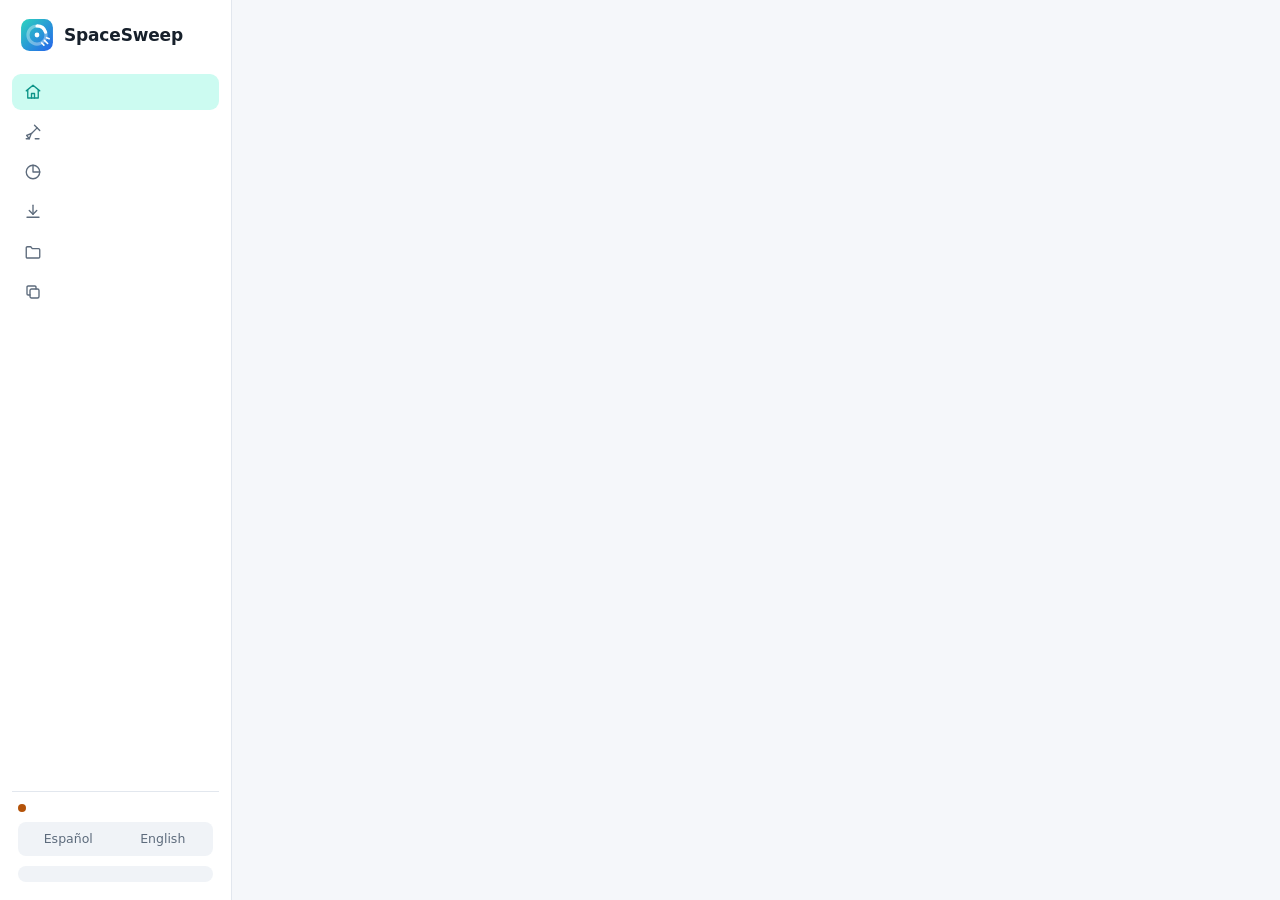
<file: ui/index.html>
<!doctype html>
<html lang="es">
<head>
  <meta charset="utf-8">
  <meta name="viewport" content="width=device-width, initial-scale=1">
  <meta name="ss-token" content="__SS_TOKEN__">
  <title>SpaceSweep</title>
  <link rel="icon" href="logo.svg" type="image/svg+xml">
  <link rel="stylesheet" href="app.css">
</head>
<body>
<svg style="display:none" xmlns="http://www.w3.org/2000/svg">
  <symbol id="i-home" viewBox="0 0 24 24"><path d="M3 10.5 12 3l9 7.5"/><path d="M5 9.5V20h14V9.5"/><path d="M10 20v-6h4v6"/></symbol>
  <symbol id="i-sweep" viewBox="0 0 24 24"><path d="M14 3l7 7"/><path d="M17.5 6.5 10 14"/><path d="M10 14l-6.5 2.5L7 21l2.5-6.5"/><path d="M3 21h4"/><path d="M15 21h5"/></symbol>
  <symbol id="i-pie" viewBox="0 0 24 24"><path d="M21 12A9 9 0 1 1 12 3"/><path d="M12 3a9 9 0 0 1 9 9h-9z"/></symbol>
  <symbol id="i-download" viewBox="0 0 24 24"><path d="M12 3v12"/><path d="m7 10 5 5 5-5"/><path d="M4 19h16"/></symbol>
  <symbol id="i-folder" viewBox="0 0 24 24"><path d="M3 6.5A1.5 1.5 0 0 1 4.5 5H9l2 2.5h8.5A1.5 1.5 0 0 1 21 9v9.5a1.5 1.5 0 0 1-1.5 1.5h-15A1.5 1.5 0 0 1 3 18.5z"/></symbol>
  <symbol id="i-file" viewBox="0 0 24 24"><path d="M14 3H6.5A1.5 1.5 0 0 0 5 4.5v15A1.5 1.5 0 0 0 6.5 21h11a1.5 1.5 0 0 0 1.5-1.5V8z"/><path d="M14 3v5h5"/></symbol>
  <symbol id="i-copy" viewBox="0 0 24 24"><rect x="8" y="8" width="12" height="12" rx="2"/><path d="M16 8V5.5A1.5 1.5 0 0 0 14.5 4h-9A1.5 1.5 0 0 0 4 5.5v9A1.5 1.5 0 0 0 5.5 16H8"/></symbol>
  <symbol id="i-trash" viewBox="0 0 24 24"><path d="M4 7h16"/><path d="M10 11v6M14 11v6"/><path d="M6 7l1 13h10l1-13"/><path d="M9 7V4h6v3"/></symbol>
  <symbol id="i-open" viewBox="0 0 24 24"><path d="M14 4h6v6"/><path d="M20 4l-9 9"/><path d="M18 14v5a1 1 0 0 1-1 1H5a1 1 0 0 1-1-1V7a1 1 0 0 1 1-1h5"/></symbol>
  <symbol id="i-shield" viewBox="0 0 24 24"><path d="M12 3 4.5 6v6c0 4.5 3.2 7.8 7.5 9 4.3-1.2 7.5-4.5 7.5-9V6z"/><path d="m9 12 2 2 4-4"/></symbol>
  <symbol id="i-alert" viewBox="0 0 24 24"><path d="M12 4 2.5 20h19z"/><path d="M12 10v4.5"/><path d="M12 17.5h.01"/></symbol>
  <symbol id="i-infoc" viewBox="0 0 24 24"><circle cx="12" cy="12" r="9"/><path d="M12 11v6"/><path d="M12 7.5h.01"/></symbol>
  <symbol id="i-check" viewBox="0 0 24 24"><path d="m5 12.5 4.5 4.5L19 7"/></symbol>
  <symbol id="i-chip" viewBox="0 0 24 24"><rect x="6" y="6" width="12" height="12" rx="2"/><path d="M9 2.5V6M15 2.5V6M9 18v3.5M15 18v3.5M2.5 9H6M2.5 15H6M18 9h3.5M18 15h3.5"/></symbol>
  <symbol id="i-refresh" viewBox="0 0 24 24"><path d="M20 11a8 8 0 0 0-14.5-4.5L4 8"/><path d="M4 3.5V8h4.5"/><path d="M4 13a8 8 0 0 0 14.5 4.5L20 16"/><path d="M20 20.5V16h-4.5"/></symbol>
  <symbol id="i-bug" viewBox="0 0 24 24"><rect x="7" y="8" width="10" height="12" rx="5"/><path d="M9.5 8V6.5a2.5 2.5 0 0 1 5 0V8M3 13h4M17 13h4M4 7l3.5 2.5M20 7l-3.5 2.5M4 19l3.5-2M20 19l-3.5-2"/></symbol>
  <symbol id="i-image" viewBox="0 0 24 24"><rect x="3" y="4.5" width="18" height="15" rx="2"/><circle cx="9" cy="10" r="1.8"/><path d="m21 16-5-5L6 19.5"/></symbol>
  <symbol id="i-globe" viewBox="0 0 24 24"><circle cx="12" cy="12" r="9"/><path d="M3 12h18M12 3c2.5 2.5 3.8 5.5 3.8 9s-1.3 6.5-3.8 9c-2.5-2.5-3.8-5.5-3.8-9S9.5 5.5 12 3z"/></symbol>
  <symbol id="i-app" viewBox="0 0 24 24"><rect x="3.5" y="3.5" width="7" height="7" rx="1.5"/><rect x="13.5" y="3.5" width="7" height="7" rx="1.5"/><rect x="3.5" y="13.5" width="7" height="7" rx="1.5"/><rect x="13.5" y="13.5" width="7" height="7" rx="1.5"/></symbol>
  <symbol id="i-code" viewBox="0 0 24 24"><path d="m8 7-5 5 5 5M16 7l5 5-5 5M13.5 4.5l-3 15"/></symbol>
  <symbol id="i-game" viewBox="0 0 24 24"><path d="M7 8h10a4 4 0 0 1 4 4v3.5a2.5 2.5 0 0 1-4.5 1.5L15 15H9l-1.5 2a2.5 2.5 0 0 1-4.5-1.5V12a4 4 0 0 1 4-4z"/><path d="M8 11v3M6.5 12.5h3M15.5 12h.01M17.5 13.5h.01"/></symbol>
  <symbol id="i-phone" viewBox="0 0 24 24"><rect x="6.5" y="2.5" width="11" height="19" rx="2.5"/><path d="M11 18h2"/></symbol>
  <symbol id="i-music" viewBox="0 0 24 24"><path d="M9 18V5l11-2v13"/><circle cx="6.5" cy="18" r="2.5"/><circle cx="17.5" cy="16" r="2.5"/></symbol>
  <symbol id="i-disk" viewBox="0 0 24 24"><rect x="3" y="6" width="18" height="12" rx="2.5"/><path d="M7 14h.01M11 14h6"/></symbol>
  <symbol id="i-brain" viewBox="0 0 24 24"><path d="M12 3l1.8 4.7L18.5 9.5l-4.7 1.8L12 16l-1.8-4.7L5.5 9.5l4.7-1.8z"/><path d="M18.5 15.5l.9 2.1 2.1.9-2.1.9-.9 2.1-.9-2.1-2.1-.9 2.1-.9z"/></symbol>
  <symbol id="i-windows" viewBox="0 0 24 24"><path d="M3.5 5.5 10.5 4.5v7h-7zM13 4.2l7.5-1.2v8.5H13zM3.5 13h7v7l-7-1zM13 13h7.5v8l-7.5-1.2z"/></symbol>
  <symbol id="i-memory" viewBox="0 0 24 24"><rect x="2.5" y="7" width="19" height="10" rx="1.5"/><path d="M6.5 10v4M10 10v4M14 10v4M17.5 10v4M5 17v2.5M19 17v2.5"/></symbol>
  <symbol id="i-history" viewBox="0 0 24 24"><path d="M3.5 12a8.5 8.5 0 1 0 2.5-6L3.5 8.5"/><path d="M3.5 4v4.5H8"/><path d="M12 7.5V12l3 2"/></symbol>
  <symbol id="i-moon" viewBox="0 0 24 24"><path d="M20 14.5A8 8 0 0 1 9.5 4a8 8 0 1 0 10.5 10.5z"/></symbol>
  <symbol id="i-package" viewBox="0 0 24 24"><path d="M12 2.5 20.5 7v10L12 21.5 3.5 17V7z"/><path d="M3.5 7 12 11.5 20.5 7M12 11.5v10M7.8 4.8l8.5 4.5"/></symbol>
  <symbol id="i-clock" viewBox="0 0 24 24"><circle cx="12" cy="12" r="9"/><path d="M12 7v5l3.5 2"/></symbol>
  <symbol id="i-undo" viewBox="0 0 24 24"><path d="M9 14 4 9l5-5"/><path d="M4 9h10.5a5.5 5.5 0 0 1 0 11H11"/></symbol>
  <symbol id="i-calendar" viewBox="0 0 24 24"><rect x="3.5" y="5" width="17" height="15.5" rx="2"/><path d="M3.5 10h17M8 3v4M16 3v4"/></symbol>
  <symbol id="i-plus" viewBox="0 0 24 24"><path d="M12 5v14M5 12h14"/></symbol>
  <symbol id="i-x" viewBox="0 0 24 24"><path d="M6 6l12 12M18 6 6 18"/></symbol>
  <symbol id="i-chevron" viewBox="0 0 24 24"><path d="m9 6 6 6-6 6"/></symbol>
</svg>

<div class="app">
  <aside class="side">
    <div class="brand"><img src="logo.svg" alt=""><div><b>SpaceSweep</b><small id="version"></small></div></div>
    <button class="nav active" data-page="home"><svg class="ic"><use href="#i-home"/></svg><span data-t="nav.home"></span></button>
    <button class="nav" data-page="cleanup"><svg class="ic"><use href="#i-sweep"/></svg><span data-t="nav.cleanup"></span></button>
    <button class="nav" data-page="explorer"><svg class="ic"><use href="#i-pie"/></svg><span data-t="nav.explorer"></span></button>
    <button class="nav" data-page="downloads"><svg class="ic"><use href="#i-download"/></svg><span data-t="nav.downloads"></span></button>
    <button class="nav" data-page="folders"><svg class="ic"><use href="#i-folder"/></svg><span data-t="nav.folders"></span></button>
    <button class="nav" data-page="duplicates"><svg class="ic"><use href="#i-copy"/></svg><span data-t="nav.duplicates"></span></button>
    <div class="side-foot">
      <div class="admin-pill" id="adminPill"><span class="dot"></span><span id="adminText"></span></div>
      <button class="btn sm hidden" id="btnAdmin"><svg class="ic"><use href="#i-shield"/></svg><span data-t="admin.relaunch"></span></button>
      <div class="seg" id="langSeg"><button data-lang="es">Español</button><button data-lang="en">English</button></div>
      <div class="seg" id="themeSeg"><button data-theme="system" data-t="theme.system"></button><button data-theme="light" data-t="theme.light"></button><button data-theme="dark" data-t="theme.dark"></button></div>
    </div>
  </aside>

  <main class="main">
    <section class="page active" id="page-home"></section>
    <section class="page" id="page-cleanup"></section>
    <section class="page" id="page-explorer"></section>
    <section class="page" id="page-downloads"></section>
    <section class="page" id="page-folders"></section>
    <section class="page" id="page-duplicates"></section>
  </main>
</div>
<div class="toasts" id="toasts"></div>
<script src="i18n.js"></script>
<script src="app.js"></script>
</body>
</html>
</file>
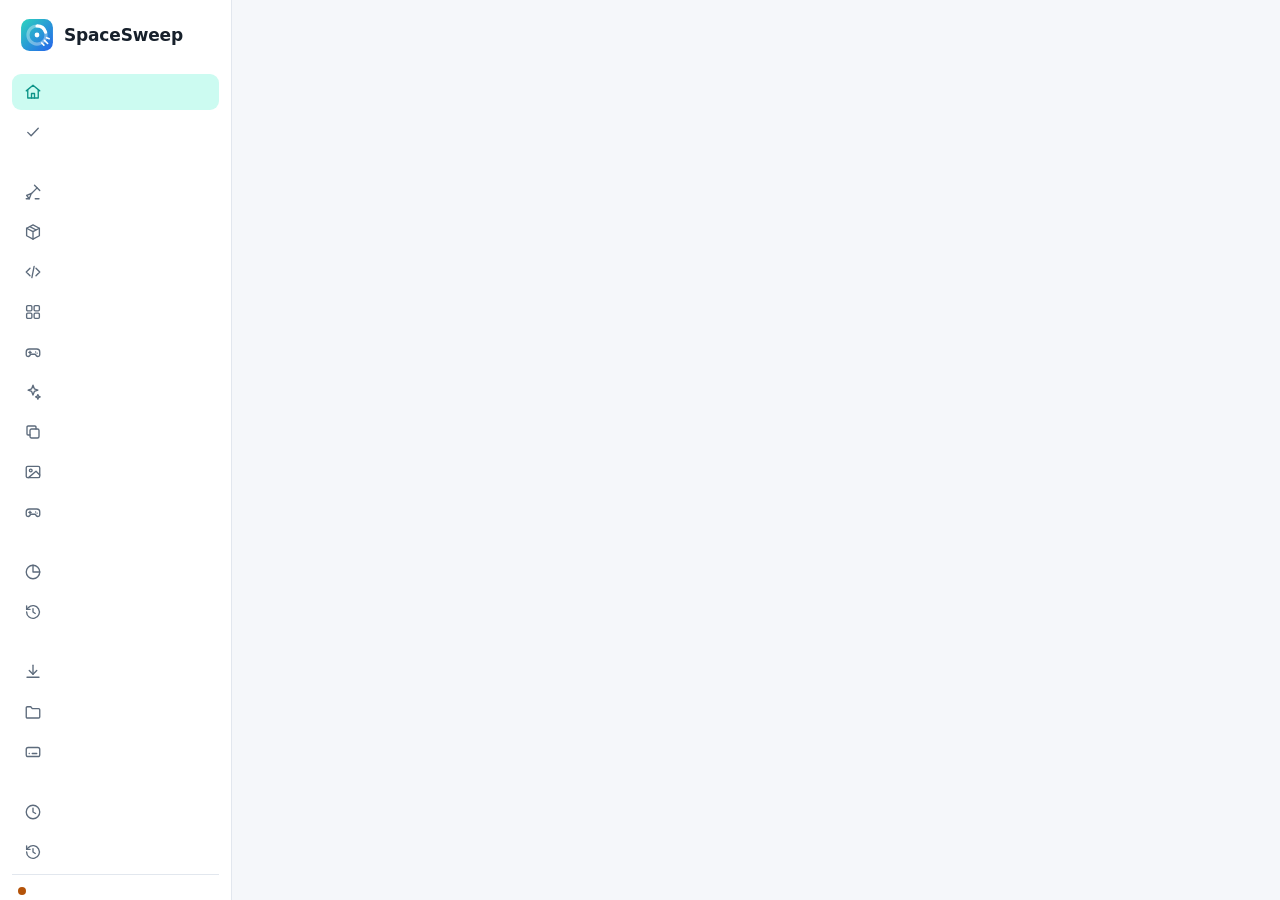
<file: spacesweep/ui/index.html>
<!doctype html>
<html lang="es">
<head>
  <meta charset="utf-8">
  <meta name="viewport" content="width=device-width, initial-scale=1">
  <meta name="ss-token" content="__SS_TOKEN__">
  <title>SpaceSweep</title>
  <link rel="icon" href="logo.svg" type="image/svg+xml">
  <link rel="stylesheet" href="app.css">
</head>
<body>
<svg style="display:none" xmlns="http://www.w3.org/2000/svg">
  <symbol id="i-home" viewBox="0 0 24 24"><path d="M3 10.5 12 3l9 7.5"/><path d="M5 9.5V20h14V9.5"/><path d="M10 20v-6h4v6"/></symbol>
  <symbol id="i-sweep" viewBox="0 0 24 24"><path d="M14 3l7 7"/><path d="M17.5 6.5 10 14"/><path d="M10 14l-6.5 2.5L7 21l2.5-6.5"/><path d="M3 21h4"/><path d="M15 21h5"/></symbol>
  <symbol id="i-pie" viewBox="0 0 24 24"><path d="M21 12A9 9 0 1 1 12 3"/><path d="M12 3a9 9 0 0 1 9 9h-9z"/></symbol>
  <symbol id="i-download" viewBox="0 0 24 24"><path d="M12 3v12"/><path d="m7 10 5 5 5-5"/><path d="M4 19h16"/></symbol>
  <symbol id="i-folder" viewBox="0 0 24 24"><path d="M3 6.5A1.5 1.5 0 0 1 4.5 5H9l2 2.5h8.5A1.5 1.5 0 0 1 21 9v9.5a1.5 1.5 0 0 1-1.5 1.5h-15A1.5 1.5 0 0 1 3 18.5z"/></symbol>
  <symbol id="i-file" viewBox="0 0 24 24"><path d="M14 3H6.5A1.5 1.5 0 0 0 5 4.5v15A1.5 1.5 0 0 0 6.5 21h11a1.5 1.5 0 0 0 1.5-1.5V8z"/><path d="M14 3v5h5"/></symbol>
  <symbol id="i-copy" viewBox="0 0 24 24"><rect x="8" y="8" width="12" height="12" rx="2"/><path d="M16 8V5.5A1.5 1.5 0 0 0 14.5 4h-9A1.5 1.5 0 0 0 4 5.5v9A1.5 1.5 0 0 0 5.5 16H8"/></symbol>
  <symbol id="i-trash" viewBox="0 0 24 24"><path d="M4 7h16"/><path d="M10 11v6M14 11v6"/><path d="M6 7l1 13h10l1-13"/><path d="M9 7V4h6v3"/></symbol>
  <symbol id="i-open" viewBox="0 0 24 24"><path d="M14 4h6v6"/><path d="M20 4l-9 9"/><path d="M18 14v5a1 1 0 0 1-1 1H5a1 1 0 0 1-1-1V7a1 1 0 0 1 1-1h5"/></symbol>
  <symbol id="i-shield" viewBox="0 0 24 24"><path d="M12 3 4.5 6v6c0 4.5 3.2 7.8 7.5 9 4.3-1.2 7.5-4.5 7.5-9V6z"/><path d="m9 12 2 2 4-4"/></symbol>
  <symbol id="i-alert" viewBox="0 0 24 24"><path d="M12 4 2.5 20h19z"/><path d="M12 10v4.5"/><path d="M12 17.5h.01"/></symbol>
  <symbol id="i-infoc" viewBox="0 0 24 24"><circle cx="12" cy="12" r="9"/><path d="M12 11v6"/><path d="M12 7.5h.01"/></symbol>
  <symbol id="i-check" viewBox="0 0 24 24"><path d="m5 12.5 4.5 4.5L19 7"/></symbol>
  <symbol id="i-chip" viewBox="0 0 24 24"><rect x="6" y="6" width="12" height="12" rx="2"/><path d="M9 2.5V6M15 2.5V6M9 18v3.5M15 18v3.5M2.5 9H6M2.5 15H6M18 9h3.5M18 15h3.5"/></symbol>
  <symbol id="i-refresh" viewBox="0 0 24 24"><path d="M20 11a8 8 0 0 0-14.5-4.5L4 8"/><path d="M4 3.5V8h4.5"/><path d="M4 13a8 8 0 0 0 14.5 4.5L20 16"/><path d="M20 20.5V16h-4.5"/></symbol>
  <symbol id="i-bug" viewBox="0 0 24 24"><rect x="7" y="8" width="10" height="12" rx="5"/><path d="M9.5 8V6.5a2.5 2.5 0 0 1 5 0V8M3 13h4M17 13h4M4 7l3.5 2.5M20 7l-3.5 2.5M4 19l3.5-2M20 19l-3.5-2"/></symbol>
  <symbol id="i-image" viewBox="0 0 24 24"><rect x="3" y="4.5" width="18" height="15" rx="2"/><circle cx="9" cy="10" r="1.8"/><path d="m21 16-5-5L6 19.5"/></symbol>
  <symbol id="i-globe" viewBox="0 0 24 24"><circle cx="12" cy="12" r="9"/><path d="M3 12h18M12 3c2.5 2.5 3.8 5.5 3.8 9s-1.3 6.5-3.8 9c-2.5-2.5-3.8-5.5-3.8-9S9.5 5.5 12 3z"/></symbol>
  <symbol id="i-app" viewBox="0 0 24 24"><rect x="3.5" y="3.5" width="7" height="7" rx="1.5"/><rect x="13.5" y="3.5" width="7" height="7" rx="1.5"/><rect x="3.5" y="13.5" width="7" height="7" rx="1.5"/><rect x="13.5" y="13.5" width="7" height="7" rx="1.5"/></symbol>
  <symbol id="i-code" viewBox="0 0 24 24"><path d="m8 7-5 5 5 5M16 7l5 5-5 5M13.5 4.5l-3 15"/></symbol>
  <symbol id="i-game" viewBox="0 0 24 24"><path d="M7 8h10a4 4 0 0 1 4 4v3.5a2.5 2.5 0 0 1-4.5 1.5L15 15H9l-1.5 2a2.5 2.5 0 0 1-4.5-1.5V12a4 4 0 0 1 4-4z"/><path d="M8 11v3M6.5 12.5h3M15.5 12h.01M17.5 13.5h.01"/></symbol>
  <symbol id="i-phone" viewBox="0 0 24 24"><rect x="6.5" y="2.5" width="11" height="19" rx="2.5"/><path d="M11 18h2"/></symbol>
  <symbol id="i-music" viewBox="0 0 24 24"><path d="M9 18V5l11-2v13"/><circle cx="6.5" cy="18" r="2.5"/><circle cx="17.5" cy="16" r="2.5"/></symbol>
  <symbol id="i-disk" viewBox="0 0 24 24"><rect x="3" y="6" width="18" height="12" rx="2.5"/><path d="M7 14h.01M11 14h6"/></symbol>
  <symbol id="i-brain" viewBox="0 0 24 24"><path d="M12 3l1.8 4.7L18.5 9.5l-4.7 1.8L12 16l-1.8-4.7L5.5 9.5l4.7-1.8z"/><path d="M18.5 15.5l.9 2.1 2.1.9-2.1.9-.9 2.1-.9-2.1-2.1-.9 2.1-.9z"/></symbol>
  <symbol id="i-windows" viewBox="0 0 24 24"><path d="M3.5 5.5 10.5 4.5v7h-7zM13 4.2l7.5-1.2v8.5H13zM3.5 13h7v7l-7-1zM13 13h7.5v8l-7.5-1.2z"/></symbol>
  <symbol id="i-memory" viewBox="0 0 24 24"><rect x="2.5" y="7" width="19" height="10" rx="1.5"/><path d="M6.5 10v4M10 10v4M14 10v4M17.5 10v4M5 17v2.5M19 17v2.5"/></symbol>
  <symbol id="i-history" viewBox="0 0 24 24"><path d="M3.5 12a8.5 8.5 0 1 0 2.5-6L3.5 8.5"/><path d="M3.5 4v4.5H8"/><path d="M12 7.5V12l3 2"/></symbol>
  <symbol id="i-moon" viewBox="0 0 24 24"><path d="M20 14.5A8 8 0 0 1 9.5 4a8 8 0 1 0 10.5 10.5z"/></symbol>
  <symbol id="i-package" viewBox="0 0 24 24"><path d="M12 2.5 20.5 7v10L12 21.5 3.5 17V7z"/><path d="M3.5 7 12 11.5 20.5 7M12 11.5v10M7.8 4.8l8.5 4.5"/></symbol>
  <symbol id="i-clock" viewBox="0 0 24 24"><circle cx="12" cy="12" r="9"/><path d="M12 7v5l3.5 2"/></symbol>
  <symbol id="i-undo" viewBox="0 0 24 24"><path d="M9 14 4 9l5-5"/><path d="M4 9h10.5a5.5 5.5 0 0 1 0 11H11"/></symbol>
  <symbol id="i-calendar" viewBox="0 0 24 24"><rect x="3.5" y="5" width="17" height="15.5" rx="2"/><path d="M3.5 10h17M8 3v4M16 3v4"/></symbol>
  <symbol id="i-plus" viewBox="0 0 24 24"><path d="M12 5v14M5 12h14"/></symbol>
  <symbol id="i-x" viewBox="0 0 24 24"><path d="M6 6l12 12M18 6 6 18"/></symbol>
  <symbol id="i-chevron" viewBox="0 0 24 24"><path d="m9 6 6 6-6 6"/></symbol>
</svg>

<div class="app">
  <aside class="side">
    <div class="brand"><img src="logo.svg" alt=""><div><b>SpaceSweep</b><small id="version"></small></div></div>
    <button class="nav active" data-page="home"><svg class="ic"><use href="#i-home"/></svg><span data-t="nav.home"></span></button>
    <button class="nav" data-page="plan"><svg class="ic"><use href="#i-check"/></svg><span data-t="plan.nav"></span></button>
    <div class="nav-group" data-t="nav.g_free"></div>
    <button class="nav" data-page="cleanup"><svg class="ic"><use href="#i-sweep"/></svg><span data-t="nav.cleanup"></span></button>
    <button class="nav" data-page="compress"><svg class="ic"><use href="#i-package"/></svg><span data-t="cmp.nav"></span></button>
    <button class="nav" data-page="projects"><svg class="ic"><use href="#i-code"/></svg><span data-t="proj.nav"></span></button>
    <button class="nav" data-page="programs"><svg class="ic"><use href="#i-app"/></svg><span data-t="prog.nav"></span></button>
    <button class="nav" data-page="games"><svg class="ic"><use href="#i-game"/></svg><span data-t="games.nav"></span></button>
    <button class="nav" data-page="devtools"><svg class="ic"><use href="#i-brain"/></svg><span data-t="dev.nav"></span></button>
    <button class="nav" data-page="duplicates"><svg class="ic"><use href="#i-copy"/></svg><span data-t="nav.duplicates"></span></button>
    <button class="nav" data-page="photos"><svg class="ic"><use href="#i-image"/></svg><span data-t="ph.nav"></span></button>
    <button class="nav" data-page="recordings"><svg class="ic"><use href="#i-game"/></svg><span data-t="rec.nav"></span></button>
    <div class="nav-group" data-t="nav.g_understand"></div>
    <button class="nav" data-page="explorer"><svg class="ic"><use href="#i-pie"/></svg><span data-t="nav.explorer"></span></button>
    <button class="nav" data-page="history"><svg class="ic"><use href="#i-history"/></svg><span data-t="hist.nav"></span></button>
    <div class="nav-group" data-t="nav.g_organize"></div>
    <button class="nav" data-page="downloads"><svg class="ic"><use href="#i-download"/></svg><span data-t="nav.downloads"></span></button>
    <button class="nav" data-page="folders"><svg class="ic"><use href="#i-folder"/></svg><span data-t="nav.folders"></span></button>
    <button class="nav" data-page="move"><svg class="ic"><use href="#i-disk"/></svg><span data-t="mv.nav"></span></button>
    <div class="nav-group" data-t="nav.g_keep"></div>
    <button class="nav" data-page="auto"><svg class="ic"><use href="#i-clock"/></svg><span data-t="auto.nav"></span></button>
    <button class="nav" data-page="news"><svg class="ic"><use href="#i-history"/></svg><span data-t="news.nav"></span></button>
    <div class="side-foot">
      <div class="admin-pill" id="adminPill"><span class="dot"></span><span id="adminText"></span></div>
      <button class="btn sm hidden" id="btnAdmin"><svg class="ic"><use href="#i-shield"/></svg><span data-t="admin.relaunch"></span></button>
      <div class="seg" id="langSeg"><button data-lang="es">Español</button><button data-lang="en">English</button></div>
      <div class="seg" id="themeSeg"><button data-theme="system" data-t="theme.system"></button><button data-theme="light" data-t="theme.light"></button><button data-theme="dark" data-t="theme.dark"></button></div>
    </div>
  </aside>

  <main class="main">
    <section class="page active" id="page-home"></section>
    <section class="page" id="page-cleanup"></section>
    <section class="page" id="page-explorer"></section>
    <section class="page" id="page-downloads"></section>
    <section class="page" id="page-folders"></section>
    <section class="page" id="page-duplicates"></section>
    <section class="page" id="page-history"></section>
    <section class="page" id="page-projects"></section>
    <section class="page" id="page-auto"></section>
    <section class="page" id="page-programs"></section>
    <section class="page" id="page-games"></section>
    <section class="page" id="page-devtools"></section>
    <section class="page" id="page-move"></section>
    <section class="page" id="page-photos"></section>
    <section class="page" id="page-plan"></section>
    <section class="page" id="page-compress"></section>
    <section class="page" id="page-news"></section>
    <section class="page" id="page-recordings"></section>
  </main>
</div>
<div class="toasts" id="toasts"></div>
<script src="i18n.js"></script>
<script src="app.js"></script>
<script src="pages/history.js"></script>
<script src="pages/projects.js"></script>
<script src="pages/auto.js"></script>
<script src="pages/programs.js"></script>
<script src="pages/games.js"></script>
<script src="pages/devtools.js"></script>
<script src="pages/move.js"></script>
<script src="pages/photos.js"></script>
<script src="pages/plan.js"></script>
<script src="pages/compress.js"></script>
<script src="pages/news.js"></script>
<script src="pages/recordings.js"></script>
<script src="pages/integrations.js"></script>
<script src="pages/report.js"></script>
</body>
</html>
</file>
<file: ui/app.css>
:root {
  --bg: #f5f7fa;
  --panel: #ffffff;
  --panel-2: #f0f3f7;
  --line: #e2e7ee;
  --text: #17202b;
  --muted: #5d6b7c;
  --accent: #0d9488;
  --accent-2: #2563eb;
  --accent-soft: #ccfbf1;
  --safe: #15803d;
  --safe-soft: #dcfce7;
  --warn: #b45309;
  --warn-soft: #fef3c7;
  --danger: #c2410c;
  --danger-soft: #ffedd5;
  --info: #1d4ed8;
  --info-soft: #dbeafe;
  --never: #b91c1c;
  --never-soft: #fee2e2;
  --bar: #e6ebf1;
  --shadow: 0 1px 2px rgba(16, 24, 40, .05), 0 4px 16px rgba(16, 24, 40, .06);
  --radius: 12px;
  color-scheme: light;
}

@media (prefers-color-scheme: dark) {
  :root:not([data-theme="light"]) {
    --bg: #0f1115; --panel: #171a21; --panel-2: #1d212a; --line: #2a303b; --text: #e7ebf1; --muted: #98a3b3;
    --accent: #2dd4bf; --accent-2: #60a5fa; --accent-soft: #11332f; --safe: #4ade80; --safe-soft: #12301d;
    --warn: #fbbf24; --warn-soft: #3a2c0c; --danger: #fb923c; --danger-soft: #3b220f; --info: #93c5fd; --info-soft: #172a4a;
    --never: #f87171; --never-soft: #3a1515; --bar: #262c37; --shadow: 0 1px 2px rgba(0,0,0,.3), 0 6px 20px rgba(0,0,0,.25);
    color-scheme: dark;
  }
}
:root[data-theme="dark"] {
  --bg: #0f1115; --panel: #171a21; --panel-2: #1d212a; --line: #2a303b; --text: #e7ebf1; --muted: #98a3b3;
  --accent: #2dd4bf; --accent-2: #60a5fa; --accent-soft: #11332f; --safe: #4ade80; --safe-soft: #12301d;
  --warn: #fbbf24; --warn-soft: #3a2c0c; --danger: #fb923c; --danger-soft: #3b220f; --info: #93c5fd; --info-soft: #172a4a;
  --never: #f87171; --never-soft: #3a1515; --bar: #262c37; --shadow: 0 1px 2px rgba(0,0,0,.3), 0 6px 20px rgba(0,0,0,.25);
  color-scheme: dark;
}

* { box-sizing: border-box; }
html, body { height: 100%; }
body {
  margin: 0; background: var(--bg); color: var(--text);
  font: 14px/1.45 "Segoe UI Variable Text", "Segoe UI", system-ui, -apple-system, sans-serif;
  -webkit-font-smoothing: antialiased;
}
button, input, select { font: inherit; color: inherit; }
a { color: var(--accent); }
code { font-family: "Cascadia Code", Consolas, monospace; font-size: .92em; background: var(--panel-2); padding: 1px 5px; border-radius: 5px; }
.ic { width: 18px; height: 18px; flex: none; stroke: currentColor; fill: none; stroke-width: 1.8; stroke-linecap: round; stroke-linejoin: round; }

/* ---------------------------------------------------------- shell */
.app { display: grid; grid-template-columns: 232px 1fr; height: 100vh; }
.side {
  background: var(--panel); border-right: 1px solid var(--line);
  display: flex; flex-direction: column; padding: 18px 12px; gap: 4px; overflow: auto;
}
.brand { display: flex; align-items: center; gap: 10px; padding: 0 8px 18px; }
.brand img { width: 34px; height: 34px; }
.brand b { font-size: 17px; letter-spacing: -.01em; display: block; }
.brand small { color: var(--muted); font-size: 11.5px; }
.nav {
  display: flex; align-items: center; gap: 11px; width: 100%; padding: 9px 12px; border: 0; border-radius: 9px;
  background: transparent; cursor: pointer; text-align: left; color: var(--muted); font-weight: 500;
}
.nav:hover { background: var(--panel-2); color: var(--text); }
.nav.active { background: var(--accent-soft); color: var(--accent); }
.side-foot { margin-top: auto; display: flex; flex-direction: column; gap: 10px; padding: 12px 6px 0; border-top: 1px solid var(--line); }
.seg { display: flex; background: var(--panel-2); border-radius: 8px; padding: 3px; }
.seg button { flex: 1; border: 0; background: transparent; padding: 5px 0; border-radius: 6px; cursor: pointer; color: var(--muted); font-size: 12.5px; }
.seg button.on { background: var(--panel); color: var(--text); box-shadow: var(--shadow); }
.admin-pill { display: flex; align-items: center; gap: 8px; font-size: 12.5px; color: var(--muted); }
.admin-pill .dot { width: 8px; height: 8px; border-radius: 50%; background: var(--warn); }
.admin-pill.on .dot { background: var(--safe); }

.main { overflow: auto; }
.page { display: none; padding: 26px 32px 60px; max-width: 1240px; }
.page.active { display: block; }
.page-head { display: flex; align-items: flex-start; justify-content: space-between; gap: 20px; margin-bottom: 18px; }
.page-head h1 { margin: 0 0 4px; font-size: 24px; letter-spacing: -.02em; }
.page-head p { margin: 0; color: var(--muted); max-width: 760px; }

/* ---------------------------------------------------------- building blocks */
.card { background: var(--panel); border: 1px solid var(--line); border-radius: var(--radius); box-shadow: var(--shadow); padding: 18px; margin-bottom: 16px; }
.card h2 { margin: 0 0 4px; font-size: 16px; display: flex; align-items: center; gap: 8px; }
.card > p.lead { margin: 0 0 14px; color: var(--muted); }
.row { display: flex; align-items: center; gap: 10px; flex-wrap: wrap; }
.grow { flex: 1; }
.muted { color: var(--muted); }
.small { font-size: 12.5px; }
.mono { font-family: "Cascadia Code", Consolas, monospace; font-size: 12.5px; }
.hidden { display: none !important; }

.btn {
  display: inline-flex; align-items: center; gap: 7px; border: 1px solid var(--line); background: var(--panel);
  padding: 8px 14px; border-radius: 9px; cursor: pointer; font-weight: 500; white-space: nowrap;
}
.btn:hover { border-color: var(--muted); }
.btn:disabled { opacity: .5; cursor: not-allowed; }
.btn.primary { background: var(--accent); border-color: var(--accent); color: #fff; }
:root[data-theme="dark"] .btn.primary { color: #06201d; }
@media (prefers-color-scheme: dark) { :root:not([data-theme="light"]) .btn.primary { color: #06201d; } }
.btn.primary:hover { filter: brightness(1.07); }
.btn.danger { background: var(--danger); border-color: var(--danger); color: #fff; }
.btn.ghost { background: transparent; border-color: transparent; color: var(--muted); padding: 6px 8px; }
.btn.ghost:hover { color: var(--text); background: var(--panel-2); }
.btn.sm { padding: 5px 10px; font-size: 12.5px; }
.icon-btn { border: 0; background: transparent; color: var(--muted); padding: 5px; border-radius: 7px; cursor: pointer; display: inline-flex; }
.icon-btn:hover { background: var(--panel-2); color: var(--text); }

input[type=text], select {
  border: 1px solid var(--line); background: var(--panel); border-radius: 9px; padding: 8px 11px; min-width: 0;
}
input[type=text]:focus, select:focus, .btn:focus-visible, .nav:focus-visible { outline: 2px solid var(--accent); outline-offset: 1px; }
input[type=checkbox] { width: 16px; height: 16px; accent-color: var(--accent); cursor: pointer; }

.badge { display: inline-flex; align-items: center; gap: 4px; font-size: 11.5px; font-weight: 600; padding: 2px 8px; border-radius: 99px; white-space: nowrap; }
.badge.wrap { white-space: normal; border-radius: 8px; line-height: 1.35; padding: 3px 8px; }
.b-safe { background: var(--safe-soft); color: var(--safe); }
.b-warn { background: var(--warn-soft); color: var(--warn); }
.b-danger { background: var(--danger-soft); color: var(--danger); }
.b-info { background: var(--info-soft); color: var(--info); }
.b-never { background: var(--never-soft); color: var(--never); }
.b-muted { background: var(--panel-2); color: var(--muted); }

.chip { border: 1px solid var(--line); background: var(--panel); padding: 6px 12px; border-radius: 99px; cursor: pointer; display: inline-flex; align-items: center; gap: 6px; }
.chip.on { border-color: var(--accent); background: var(--accent-soft); color: var(--accent); }
.chip .x { cursor: pointer; opacity: .6; }

.stats { display: grid; grid-template-columns: repeat(auto-fit, minmax(190px, 1fr)); gap: 12px; margin-bottom: 16px; }
.stat { background: var(--panel); border: 1px solid var(--line); border-radius: var(--radius); padding: 14px 16px; }
.stat .k { color: var(--muted); font-size: 12.5px; display: flex; align-items: center; gap: 6px; }
.stat .v { font-size: 22px; font-weight: 650; letter-spacing: -.02em; margin-top: 2px; }
.stat.accent .v { color: var(--accent); }
.stat.warn .v { color: var(--warn); }

.bar { height: 8px; background: var(--bar); border-radius: 99px; overflow: hidden; }
.bar > i { display: block; height: 100%; background: var(--accent); border-radius: 99px; }
.bar.low > i { background: var(--danger); }
.bar.mid > i { background: var(--warn); }

/* ---------------------------------------------------------- tables */
.tbl-wrap { overflow-x: auto; border: 1px solid var(--line); border-radius: 10px; }
table { width: 100%; border-collapse: collapse; }
th { text-align: left; font-size: 12px; text-transform: uppercase; letter-spacing: .04em; color: var(--muted); font-weight: 600; background: var(--panel-2); padding: 9px 12px; white-space: nowrap; }
td { padding: 10px 12px; border-top: 1px solid var(--line); vertical-align: top; }
tr.disabled td { opacity: .55; }
td.num, th.num { text-align: right; white-space: nowrap; font-variant-numeric: tabular-nums; }
td.chk, th.chk { width: 34px; padding-right: 0; }
td.act { width: 1%; white-space: nowrap; text-align: right; }
.what b { display: block; }
.what span { color: var(--muted); font-size: 12.5px; }
.path { font-family: "Cascadia Code", Consolas, monospace; font-size: 12px; color: var(--muted); word-break: break-all; }
.effect { font-size: 12.5px; max-width: 360px; }
.size-big { font-weight: 650; }
.details-row td { background: var(--panel-2); padding-top: 6px; }
.subpaths { display: grid; gap: 4px; }
.subpaths div { display: flex; gap: 10px; align-items: center; }
.subpaths .path { flex: 1; }

.section-title { display: flex; align-items: baseline; gap: 10px; margin: 22px 0 8px; }
.section-title h3 { margin: 0; font-size: 15px; }
.section-title p { margin: 0; color: var(--muted); font-size: 12.5px; }

/* ---------------------------------------------------------- drives */
.drives { display: grid; grid-template-columns: repeat(auto-fill, minmax(260px, 1fr)); gap: 14px; }
.drive { background: var(--panel); border: 1px solid var(--line); border-radius: var(--radius); padding: 16px; box-shadow: var(--shadow); display: flex; flex-direction: column; gap: 10px; }
.drive-top { display: flex; align-items: center; gap: 12px; }
.drive-letter { width: 42px; height: 42px; border-radius: 11px; display: grid; place-items: center; font-weight: 700; font-size: 17px; background: var(--panel-2); }
.drive.sys .drive-letter { background: var(--accent-soft); color: var(--accent); }
.drive-name { font-weight: 600; }
.drive .free { font-size: 13px; color: var(--muted); }
.drive .free b { color: var(--text); }

.features { display: grid; grid-template-columns: repeat(auto-fill, minmax(260px, 1fr)); gap: 12px; }
.feature { text-align: left; background: var(--panel); border: 1px solid var(--line); border-radius: var(--radius); padding: 15px; cursor: pointer; display: flex; gap: 12px; }
.feature:hover { border-color: var(--accent); }
.feature .ic { width: 22px; height: 22px; color: var(--accent); margin-top: 2px; }
.feature b { display: block; margin-bottom: 3px; }
.feature span { color: var(--muted); font-size: 12.5px; }

/* ---------------------------------------------------------- progress */
.task { display: flex; align-items: center; gap: 14px; background: var(--panel); border: 1px solid var(--line); border-radius: var(--radius); padding: 14px 16px; margin-bottom: 16px; }
.task .grow { min-width: 0; }
.task .msg { font-weight: 600; }
.task .cur { color: var(--muted); font-size: 12px; white-space: nowrap; overflow: hidden; text-overflow: ellipsis; }
.task .bar { margin-top: 8px; }
.task .bar.indet > i { width: 30% !important; animation: indet 1.2s ease-in-out infinite; }
@keyframes indet { 0% { margin-left: -30%; } 100% { margin-left: 100%; } }
.spinner { width: 20px; height: 20px; border-radius: 50%; border: 2.5px solid var(--bar); border-top-color: var(--accent); animation: spin .8s linear infinite; flex: none; }
@keyframes spin { to { transform: rotate(360deg); } }

.empty { text-align: center; color: var(--muted); padding: 34px 10px; }
.empty .ic { width: 34px; height: 34px; color: var(--accent); margin-bottom: 6px; }

.sticky-actions { position: sticky; bottom: 0; background: color-mix(in srgb, var(--bg) 88%, transparent); backdrop-filter: blur(6px); padding: 12px 0; display: flex; gap: 10px; align-items: center; border-top: 1px solid var(--line); margin-top: 10px; z-index: 2; }

/* explorer list */
.crumbs { display: flex; flex-wrap: wrap; gap: 4px; align-items: center; margin-bottom: 10px; }
.crumbs button { border: 0; background: transparent; color: var(--accent); cursor: pointer; padding: 2px 4px; border-radius: 5px; }
.crumbs button:hover { background: var(--panel-2); }
.crumbs span { color: var(--muted); }
.lrow { display: grid; grid-template-columns: 24px minmax(160px, 1.4fr) 1fr 90px 70px auto; gap: 12px; align-items: center; padding: 8px 10px; border-radius: 8px; }
.lrow:hover { background: var(--panel-2); }
.lrow .name { overflow: hidden; text-overflow: ellipsis; white-space: nowrap; }
.lrow .name.link { cursor: pointer; font-weight: 500; }
.lrow .name.link:hover { color: var(--accent); }
.lrow .ic { color: var(--muted); }
.lrow.dir .ic { color: var(--accent); }

.tabs { display: flex; gap: 4px; border-bottom: 1px solid var(--line); margin-bottom: 14px; }
.tabs button { border: 0; background: transparent; padding: 9px 14px; cursor: pointer; color: var(--muted); border-bottom: 2px solid transparent; margin-bottom: -1px; font-weight: 500; }
.tabs button.on { color: var(--accent); border-color: var(--accent); }

.catbar { display: flex; height: 14px; border-radius: 99px; overflow: hidden; margin: 6px 0 12px; background: var(--bar); }
.catbar i { display: block; height: 100%; }
.legend { display: flex; flex-wrap: wrap; gap: 6px 16px; font-size: 12.5px; }
.legend span { display: inline-flex; align-items: center; gap: 6px; }
.legend i { width: 10px; height: 10px; border-radius: 3px; display: inline-block; }

.plan-grid { display: grid; grid-template-columns: repeat(auto-fill, minmax(170px, 1fr)); gap: 10px; margin-bottom: 12px; }
.plan-item { border: 1px solid var(--line); border-radius: 10px; padding: 10px 12px; background: var(--panel-2); }
.plan-item b { display: flex; align-items: center; gap: 6px; }
.plan-item .ic { color: var(--accent); }

.group { border: 1px solid var(--line); border-radius: 10px; margin-bottom: 10px; overflow: hidden; }
.group-head { display: flex; gap: 10px; align-items: center; background: var(--panel-2); padding: 8px 12px; font-size: 13px; }
.group-row { display: flex; gap: 10px; align-items: center; padding: 7px 12px; border-top: 1px solid var(--line); }
.group-row .path { flex: 1; }
.group-row.keep .path { color: var(--text); }

/* ---------------------------------------------------------- modal & toast */
.modal-back { position: fixed; inset: 0; background: rgba(5, 8, 12, .55); display: grid; place-items: center; z-index: 50; padding: 20px; }
.modal { background: var(--panel); border: 1px solid var(--line); border-radius: 14px; width: min(640px, 100%); max-height: 86vh; display: flex; flex-direction: column; box-shadow: 0 20px 60px rgba(0,0,0,.35); }
.modal header { padding: 18px 20px 6px; font-weight: 650; font-size: 17px; }
.modal .body { padding: 6px 20px 10px; overflow: auto; color: var(--text); }
.modal footer { padding: 12px 20px 18px; display: flex; justify-content: flex-end; gap: 10px; }
.modal ul { padding-left: 18px; margin: 8px 0; }
.modal li { margin: 3px 0; }
.note { background: var(--info-soft); color: var(--text); border-radius: 9px; padding: 10px 12px; font-size: 13px; display: flex; gap: 9px; margin: 10px 0; }
.note .ic { color: var(--info); margin-top: 1px; }
.note.warn { background: var(--warn-soft); }
.note.warn .ic { color: var(--warn); }

.toasts { position: fixed; right: 18px; bottom: 18px; display: flex; flex-direction: column; gap: 8px; z-index: 60; }
.toast { background: var(--text); color: var(--bg); padding: 10px 14px; border-radius: 10px; box-shadow: var(--shadow); max-width: 380px; font-size: 13px; animation: pop .2s ease-out; }
.toast.err { background: var(--danger); color: #fff; }
@keyframes pop { from { transform: translateY(8px); opacity: 0; } }

@media (max-width: 900px) {
  .app { grid-template-columns: 64px 1fr; }
  .brand div, .nav span, .side-foot { display: none; }
  .nav { justify-content: center; }
  .page { padding: 18px 16px 50px; }
  .lrow { grid-template-columns: 24px 1fr 80px auto; }
  .lrow .bar, .lrow .files { display: none; }
}
</file>
<file: spacesweep/ui/app.css>
:root {
  --bg: #f5f7fa;
  --panel: #ffffff;
  --panel-2: #f0f3f7;
  --line: #e2e7ee;
  --text: #17202b;
  --muted: #5d6b7c;
  --accent: #0d9488;
  --accent-2: #2563eb;
  --accent-soft: #ccfbf1;
  --safe: #15803d;
  --safe-soft: #dcfce7;
  --warn: #b45309;
  --warn-soft: #fef3c7;
  --danger: #c2410c;
  --danger-soft: #ffedd5;
  --info: #1d4ed8;
  --info-soft: #dbeafe;
  --never: #b91c1c;
  --never-soft: #fee2e2;
  --bar: #e6ebf1;
  --shadow: 0 1px 2px rgba(16, 24, 40, .05), 0 4px 16px rgba(16, 24, 40, .06);
  --radius: 12px;
  color-scheme: light;
}

@media (prefers-color-scheme: dark) {
  :root:not([data-theme="light"]) {
    --bg: #0f1115; --panel: #171a21; --panel-2: #1d212a; --line: #2a303b; --text: #e7ebf1; --muted: #98a3b3;
    --accent: #2dd4bf; --accent-2: #60a5fa; --accent-soft: #11332f; --safe: #4ade80; --safe-soft: #12301d;
    --warn: #fbbf24; --warn-soft: #3a2c0c; --danger: #fb923c; --danger-soft: #3b220f; --info: #93c5fd; --info-soft: #172a4a;
    --never: #f87171; --never-soft: #3a1515; --bar: #262c37; --shadow: 0 1px 2px rgba(0,0,0,.3), 0 6px 20px rgba(0,0,0,.25);
    color-scheme: dark;
  }
}
:root[data-theme="dark"] {
  --bg: #0f1115; --panel: #171a21; --panel-2: #1d212a; --line: #2a303b; --text: #e7ebf1; --muted: #98a3b3;
  --accent: #2dd4bf; --accent-2: #60a5fa; --accent-soft: #11332f; --safe: #4ade80; --safe-soft: #12301d;
  --warn: #fbbf24; --warn-soft: #3a2c0c; --danger: #fb923c; --danger-soft: #3b220f; --info: #93c5fd; --info-soft: #172a4a;
  --never: #f87171; --never-soft: #3a1515; --bar: #262c37; --shadow: 0 1px 2px rgba(0,0,0,.3), 0 6px 20px rgba(0,0,0,.25);
  color-scheme: dark;
}

* { box-sizing: border-box; }
html, body { height: 100%; }
body {
  margin: 0; background: var(--bg); color: var(--text);
  font: 14px/1.45 "Segoe UI Variable Text", "Segoe UI", system-ui, -apple-system, sans-serif;
  -webkit-font-smoothing: antialiased;
}
button, input, select { font: inherit; color: inherit; }
a { color: var(--accent); }
code { font-family: "Cascadia Code", Consolas, monospace; font-size: .92em; background: var(--panel-2); padding: 1px 5px; border-radius: 5px; }
.ic { width: 18px; height: 18px; flex: none; stroke: currentColor; fill: none; stroke-width: 1.8; stroke-linecap: round; stroke-linejoin: round; }

/* ---------------------------------------------------------- shell */
.app { display: grid; grid-template-columns: 232px 1fr; height: 100vh; }
.side {
  background: var(--panel); border-right: 1px solid var(--line);
  display: flex; flex-direction: column; padding: 18px 12px; gap: 4px; overflow: auto;
}
.brand { display: flex; align-items: center; gap: 10px; padding: 0 8px 18px; }
.brand img { width: 34px; height: 34px; }
.brand b { font-size: 17px; letter-spacing: -.01em; display: block; }
.brand small { color: var(--muted); font-size: 11.5px; }
.nav {
  display: flex; align-items: center; gap: 11px; width: 100%; padding: 9px 12px; border: 0; border-radius: 9px;
  background: transparent; cursor: pointer; text-align: left; color: var(--muted); font-weight: 500;
}
.nav:hover { background: var(--panel-2); color: var(--text); }
.nav.active { background: var(--accent-soft); color: var(--accent); }
.side-foot { margin-top: auto; display: flex; flex-direction: column; gap: 10px; padding: 12px 6px 0; border-top: 1px solid var(--line); }
.seg { display: flex; background: var(--panel-2); border-radius: 8px; padding: 3px; }
.seg button { flex: 1; border: 0; background: transparent; padding: 5px 0; border-radius: 6px; cursor: pointer; color: var(--muted); font-size: 12.5px; }
.seg button.on { background: var(--panel); color: var(--text); box-shadow: var(--shadow); }
.admin-pill { display: flex; align-items: center; gap: 8px; font-size: 12.5px; color: var(--muted); }
.admin-pill .dot { width: 8px; height: 8px; border-radius: 50%; background: var(--warn); }
.admin-pill.on .dot { background: var(--safe); }

.main { overflow: auto; }
.page { display: none; padding: 26px 32px 60px; max-width: 1240px; }
.page.active { display: block; }
.page-head { display: flex; align-items: flex-start; justify-content: space-between; gap: 20px; margin-bottom: 18px; }
.page-head h1 { margin: 0 0 4px; font-size: 24px; letter-spacing: -.02em; }
.page-head p { margin: 0; color: var(--muted); max-width: 760px; }

/* ---------------------------------------------------------- building blocks */
.card { background: var(--panel); border: 1px solid var(--line); border-radius: var(--radius); box-shadow: var(--shadow); padding: 18px; margin-bottom: 16px; }
.card h2 { margin: 0 0 4px; font-size: 16px; display: flex; align-items: center; gap: 8px; }
.card > p.lead { margin: 0 0 14px; color: var(--muted); }
.row { display: flex; align-items: center; gap: 10px; flex-wrap: wrap; }
.grow { flex: 1; }
.muted { color: var(--muted); }
.small { font-size: 12.5px; }
.mono { font-family: "Cascadia Code", Consolas, monospace; font-size: 12.5px; }
.hidden { display: none !important; }

.btn {
  display: inline-flex; align-items: center; gap: 7px; border: 1px solid var(--line); background: var(--panel);
  padding: 8px 14px; border-radius: 9px; cursor: pointer; font-weight: 500; white-space: nowrap;
}
.btn:hover { border-color: var(--muted); }
.btn:disabled { opacity: .5; cursor: not-allowed; }
.btn.primary { background: var(--accent); border-color: var(--accent); color: #fff; }
:root[data-theme="dark"] .btn.primary { color: #06201d; }
@media (prefers-color-scheme: dark) { :root:not([data-theme="light"]) .btn.primary { color: #06201d; } }
.btn.primary:hover { filter: brightness(1.07); }
.btn.danger { background: var(--danger); border-color: var(--danger); color: #fff; }
.btn.ghost { background: transparent; border-color: transparent; color: var(--muted); padding: 6px 8px; }
.btn.ghost:hover { color: var(--text); background: var(--panel-2); }
.btn.sm { padding: 5px 10px; font-size: 12.5px; }
.icon-btn { border: 0; background: transparent; color: var(--muted); padding: 5px; border-radius: 7px; cursor: pointer; display: inline-flex; }
.icon-btn:hover { background: var(--panel-2); color: var(--text); }

input[type=text], select {
  border: 1px solid var(--line); background: var(--panel); border-radius: 9px; padding: 8px 11px; min-width: 0;
}
select { max-width: min(460px, 100%); text-overflow: ellipsis; }
input[type=text]:focus, select:focus, .btn:focus-visible, .nav:focus-visible { outline: 2px solid var(--accent); outline-offset: 1px; }
input[type=checkbox] { width: 16px; height: 16px; accent-color: var(--accent); cursor: pointer; }
input[type=time] { border: 1px solid var(--line); background: var(--panel); border-radius: 9px; padding: 6px 9px; }
.switch { position: relative; display: inline-block; width: 42px; height: 24px; flex: none; }
.switch input { opacity: 0; width: 0; height: 0; }
.switch span { position: absolute; inset: 0; background: var(--bar); border-radius: 99px; cursor: pointer; transition: background .15s; }
.switch span::before { content: ""; position: absolute; width: 18px; height: 18px; left: 3px; top: 3px; background: #fff; border-radius: 50%; transition: transform .15s; box-shadow: 0 1px 2px rgba(0,0,0,.3); }
.switch input:checked + span { background: var(--accent); }
.switch input:checked + span::before { transform: translateX(18px); }
.switch input:focus-visible + span { outline: 2px solid var(--accent); outline-offset: 2px; }
.nav-group { font-size: 11px; text-transform: uppercase; letter-spacing: .06em; color: var(--muted); padding: 12px 12px 4px; font-weight: 600; }

.badge { display: inline-flex; align-items: center; gap: 4px; font-size: 11.5px; font-weight: 600; padding: 2px 8px; border-radius: 99px; white-space: nowrap; }
.badge.wrap { white-space: normal; border-radius: 8px; line-height: 1.35; padding: 3px 8px; }
.b-safe { background: var(--safe-soft); color: var(--safe); }
.b-warn { background: var(--warn-soft); color: var(--warn); }
.b-danger { background: var(--danger-soft); color: var(--danger); }
.b-info { background: var(--info-soft); color: var(--info); }
.b-never { background: var(--never-soft); color: var(--never); }
.b-muted { background: var(--panel-2); color: var(--muted); }

.chip { border: 1px solid var(--line); background: var(--panel); padding: 6px 12px; border-radius: 99px; cursor: pointer; display: inline-flex; align-items: center; gap: 6px; }
.chip.on { border-color: var(--accent); background: var(--accent-soft); color: var(--accent); }
.chip .x { cursor: pointer; opacity: .6; }

.stats { display: grid; grid-template-columns: repeat(auto-fit, minmax(190px, 1fr)); gap: 12px; margin-bottom: 16px; }
.stat { background: var(--panel); border: 1px solid var(--line); border-radius: var(--radius); padding: 14px 16px; }
.stat .k { color: var(--muted); font-size: 12.5px; display: flex; align-items: center; gap: 6px; }
.stat .v { font-size: 22px; font-weight: 650; letter-spacing: -.02em; margin-top: 2px; }
.stat.accent .v { color: var(--accent); }
.stat.warn .v { color: var(--warn); }

.bar { height: 8px; background: var(--bar); border-radius: 99px; overflow: hidden; }
.bar > i { display: block; height: 100%; background: var(--accent); border-radius: 99px; }
.bar.low > i { background: var(--danger); }
.bar.mid > i { background: var(--warn); }

/* ---------------------------------------------------------- tables */
.tbl-wrap { overflow-x: auto; border: 1px solid var(--line); border-radius: 10px; }
table { width: 100%; border-collapse: collapse; }
th { text-align: left; font-size: 12px; text-transform: uppercase; letter-spacing: .04em; color: var(--muted); font-weight: 600; background: var(--panel-2); padding: 9px 12px; white-space: nowrap; }
td { padding: 10px 12px; border-top: 1px solid var(--line); vertical-align: top; }
tr.disabled td { opacity: .55; }
td.num, th.num { text-align: right; white-space: nowrap; font-variant-numeric: tabular-nums; }
td.chk, th.chk { width: 34px; padding-right: 0; }
td.act { width: 1%; white-space: nowrap; text-align: right; }
.what b { display: block; }
.what span { color: var(--muted); font-size: 12.5px; }
.path { font-family: "Cascadia Code", Consolas, monospace; font-size: 12px; color: var(--muted); word-break: break-all; }
.effect { font-size: 12.5px; max-width: 360px; }
.size-big { font-weight: 650; }
.details-row td { background: var(--panel-2); padding-top: 6px; }
.subpaths { display: grid; gap: 4px; }
.subpaths div { display: flex; gap: 10px; align-items: center; }
.subpaths .path { flex: 1; }

.section-title { display: flex; align-items: baseline; gap: 10px; margin: 22px 0 8px; }
.section-title h3 { margin: 0; font-size: 15px; }
.section-title p { margin: 0; color: var(--muted); font-size: 12.5px; }

/* ---------------------------------------------------------- drives */
.drives { display: grid; grid-template-columns: repeat(auto-fill, minmax(260px, 1fr)); gap: 14px; }
.drive { background: var(--panel); border: 1px solid var(--line); border-radius: var(--radius); padding: 16px; box-shadow: var(--shadow); display: flex; flex-direction: column; gap: 10px; }
.drive-top { display: flex; align-items: center; gap: 12px; }
.drive-letter { width: 42px; height: 42px; border-radius: 11px; display: grid; place-items: center; font-weight: 700; font-size: 17px; background: var(--panel-2); }
.drive.sys .drive-letter { background: var(--accent-soft); color: var(--accent); }
.drive-name { font-weight: 600; }
.drive .free { font-size: 13px; color: var(--muted); }
.drive .free b { color: var(--text); }

.features { display: grid; grid-template-columns: repeat(auto-fill, minmax(260px, 1fr)); gap: 12px; }
.feature { text-align: left; background: var(--panel); border: 1px solid var(--line); border-radius: var(--radius); padding: 15px; cursor: pointer; display: flex; gap: 12px; }
.feature:hover { border-color: var(--accent); }
.feature .ic { width: 22px; height: 22px; color: var(--accent); margin-top: 2px; }
.feature b { display: block; margin-bottom: 3px; }
.feature span { color: var(--muted); font-size: 12.5px; }

/* ---------------------------------------------------------- progress */
.task { display: flex; align-items: center; gap: 14px; background: var(--panel); border: 1px solid var(--line); border-radius: var(--radius); padding: 14px 16px; margin-bottom: 16px; }
.task .grow { min-width: 0; }
.task .msg { font-weight: 600; }
.task .cur { color: var(--muted); font-size: 12px; white-space: nowrap; overflow: hidden; text-overflow: ellipsis; }
.task .bar { margin-top: 8px; }
.task .bar.indet > i { width: 30% !important; animation: indet 1.2s ease-in-out infinite; }
@keyframes indet { 0% { margin-left: -30%; } 100% { margin-left: 100%; } }
.spinner { width: 20px; height: 20px; border-radius: 50%; border: 2.5px solid var(--bar); border-top-color: var(--accent); animation: spin .8s linear infinite; flex: none; }
@keyframes spin { to { transform: rotate(360deg); } }

.empty { text-align: center; color: var(--muted); padding: 34px 10px; }
.empty .ic { width: 34px; height: 34px; color: var(--accent); margin-bottom: 6px; }

.sticky-actions { position: sticky; bottom: 0; background: color-mix(in srgb, var(--bg) 88%, transparent); backdrop-filter: blur(6px); padding: 12px 0; display: flex; gap: 10px; align-items: center; border-top: 1px solid var(--line); margin-top: 10px; z-index: 2; }

/* explorer list */
.crumbs { display: flex; flex-wrap: wrap; gap: 4px; align-items: center; margin-bottom: 10px; }
.crumbs button { border: 0; background: transparent; color: var(--accent); cursor: pointer; padding: 2px 4px; border-radius: 5px; }
.crumbs button:hover { background: var(--panel-2); }
.crumbs span { color: var(--muted); }
.lrow { display: grid; grid-template-columns: 24px minmax(160px, 1.4fr) 1fr 90px 70px auto; gap: 12px; align-items: center; padding: 8px 10px; border-radius: 8px; }
.lrow:hover { background: var(--panel-2); }
.lrow .name { overflow: hidden; text-overflow: ellipsis; white-space: nowrap; }
.lrow .name.link { cursor: pointer; font-weight: 500; }
.lrow .name.link:hover { color: var(--accent); }
.lrow .ic { color: var(--muted); }
.lrow.dir .ic { color: var(--accent); }

.tabs { display: flex; gap: 4px; border-bottom: 1px solid var(--line); margin-bottom: 14px; }
.tabs button { border: 0; background: transparent; padding: 9px 14px; cursor: pointer; color: var(--muted); border-bottom: 2px solid transparent; margin-bottom: -1px; font-weight: 500; }
.tabs button.on { color: var(--accent); border-color: var(--accent); }

.catbar { display: flex; height: 14px; border-radius: 99px; overflow: hidden; margin: 6px 0 12px; background: var(--bar); }
.catbar i { display: block; height: 100%; }
.legend { display: flex; flex-wrap: wrap; gap: 6px 16px; font-size: 12.5px; }
.legend span { display: inline-flex; align-items: center; gap: 6px; }
.legend i { width: 10px; height: 10px; border-radius: 3px; display: inline-block; }

.plan-grid { display: grid; grid-template-columns: repeat(auto-fill, minmax(170px, 1fr)); gap: 10px; margin-bottom: 12px; }
.plan-item { border: 1px solid var(--line); border-radius: 10px; padding: 10px 12px; background: var(--panel-2); }
.plan-item b { display: flex; align-items: center; gap: 6px; }
.plan-item .ic { color: var(--accent); }

.group { border: 1px solid var(--line); border-radius: 10px; margin-bottom: 10px; overflow: hidden; }
.group-head { display: flex; gap: 10px; align-items: center; background: var(--panel-2); padding: 8px 12px; font-size: 13px; }
.group-row { display: flex; gap: 10px; align-items: center; padding: 7px 12px; border-top: 1px solid var(--line); }
.group-row .path { flex: 1; }
.group-row.keep .path { color: var(--text); }

.news h3.news-ver { font-size: 16px; margin: 20px 0 6px; padding-top: 14px; border-top: 1px solid var(--line); }
.news h3.news-ver:first-of-type { border-top: 0; padding-top: 0; }
.news h4 { margin: 12px 0 4px; font-size: 13.5px; color: var(--muted); text-transform: uppercase; letter-spacing: .04em; }
.news ul { margin: 4px 0; padding-left: 20px; }
.news li { margin: 3px 0; line-height: 1.5; }
.news p { margin: 6px 0; }
.modal .news { max-height: 50vh; overflow: auto; }
.risk-0 { background: var(--safe-soft); color: var(--safe); }
.risk-1 { background: var(--info-soft); color: var(--info); }
.risk-2 { background: var(--warn-soft); color: var(--warn); }
.risk-3 { background: var(--danger-soft); color: var(--danger); }
.plan-step { display: grid; grid-template-columns: 28px 1fr auto auto; gap: 12px; align-items: center; padding: 12px; border-top: 1px solid var(--line); }
.plan-step:first-child { border-top: 0; }
.plan-step .n { width: 26px; height: 26px; border-radius: 50%; display: grid; place-items: center; background: var(--panel-2); font-weight: 650; font-size: 12.5px; }
.plan-step.reached .n { background: var(--accent); color: #fff; }
.target-bar { position: relative; height: 14px; background: var(--bar); border-radius: 99px; overflow: hidden; margin: 10px 0 4px; }
.target-bar i { position: absolute; top: 0; bottom: 0; left: 0; background: var(--accent); }
.target-bar b { position: absolute; top: -3px; bottom: -3px; width: 3px; background: var(--text); }
.photo-grid { display: grid; grid-template-columns: repeat(auto-fill, minmax(150px, 1fr)); gap: 10px; padding: 10px; }
.photo { display: flex; flex-direction: column; gap: 4px; border: 2px solid transparent; border-radius: 10px; padding: 6px; cursor: pointer; background: var(--panel-2); min-width: 0; }
.photo:has(input:checked) { border-color: var(--danger); }
.photo .thumb { aspect-ratio: 4 / 3; border-radius: 7px; background: var(--bar); display: grid; place-items: center; overflow: hidden; color: var(--muted); }
.photo .thumb img { width: 100%; height: 100%; object-fit: contain; }
.ellipsis { overflow: hidden; text-overflow: ellipsis; white-space: nowrap; min-width: 0; }

/* ---------------------------------------------------------- modal & toast */
.modal-back { position: fixed; inset: 0; background: rgba(5, 8, 12, .55); display: grid; place-items: center; z-index: 50; padding: 20px; }
.modal { background: var(--panel); border: 1px solid var(--line); border-radius: 14px; width: min(640px, 100%); max-height: 86vh; display: flex; flex-direction: column; box-shadow: 0 20px 60px rgba(0,0,0,.35); }
.modal header { padding: 18px 20px 6px; font-weight: 650; font-size: 17px; }
.modal .body { padding: 6px 20px 10px; overflow: auto; color: var(--text); }
.modal footer { padding: 12px 20px 18px; display: flex; justify-content: flex-end; gap: 10px; }
.modal ul { padding-left: 18px; margin: 8px 0; }
.modal li { margin: 3px 0; }
.note { background: var(--info-soft); color: var(--text); border-radius: 9px; padding: 10px 12px; font-size: 13px; display: flex; gap: 9px; margin: 10px 0; }
.note .ic { color: var(--info); margin-top: 1px; }
.note.warn { background: var(--warn-soft); }
.note.warn .ic { color: var(--warn); }

.toasts { position: fixed; right: 18px; bottom: 18px; display: flex; flex-direction: column; gap: 8px; z-index: 60; }
.toast { background: var(--text); color: var(--bg); padding: 10px 14px; border-radius: 10px; box-shadow: var(--shadow); max-width: 380px; font-size: 13px; animation: pop .2s ease-out; }
.toast.err { background: var(--danger); color: #fff; }
@keyframes pop { from { transform: translateY(8px); opacity: 0; } }

@media (max-width: 900px) {
  .app { grid-template-columns: 64px 1fr; }
  .brand div, .nav span, .side-foot, .nav-group { display: none; }
  .nav { justify-content: center; }
  .page { padding: 18px 16px 50px; }
  .lrow { grid-template-columns: 24px 1fr 80px auto; }
  .lrow .bar, .lrow .files { display: none; }
}
</file>
